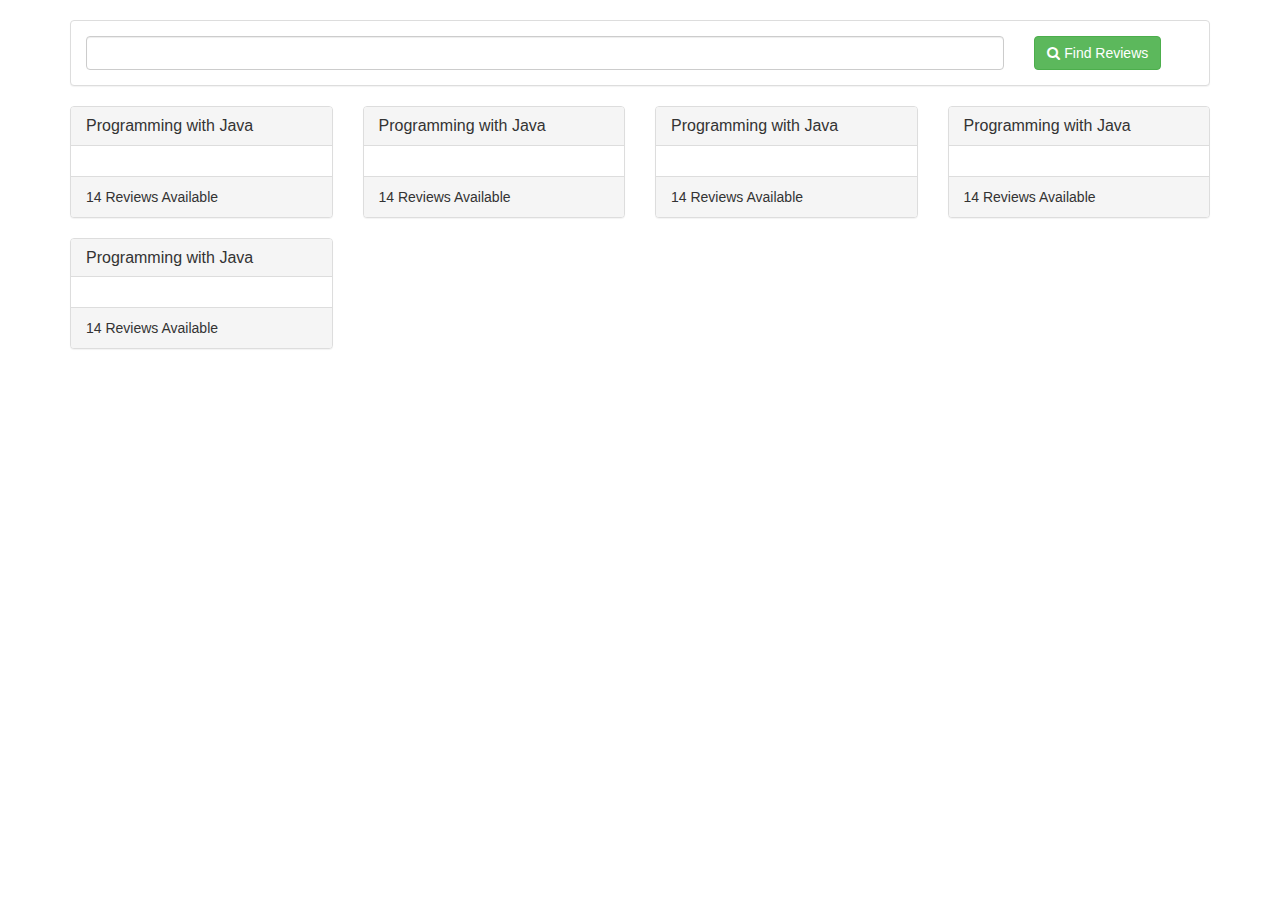
<file: index.html>
<html>
    <head>
        <title>Mockups of UI Implementation using Bootstrap</title>
        
        <script type="text/javascript" src="https://code.jquery.com/jquery-2.2.0.min.js"></script>
        <script type="text/javascript" src="https://maxcdn.bootstrapcdn.com/bootstrap/3.3.6/js/bootstrap.min.js"></script>
        <link rel="stylesheet" href="https://maxcdn.bootstrapcdn.com/bootstrap/3.3.6/css/bootstrap.min.css" type="text/css" />
        <link rel="stylesheet" href="https://maxcdn.bootstrapcdn.com/font-awesome/4.5.0/css/font-awesome.min.css" type="text/css" />
        
    </head>
    
    <body>
        <br/>
        <div class="container">
            <div class="row">
                <div class="col-lg-12">
                    <div class='panel panel-default'>
                        <div class="panel-body">
                            <div class="row">
                                <div class="col-lg-10">
                                    <input type='text' id="searchText" class="form-control">
                                </div>
                                <div class="col-lg-2">
                                    <button class='btn btn-success'>
                                        <i class="fa fa-search"></i> Find Reviews
                                    </button>
                                </div>
                            </div>
                        </div>
                    </div>
                </div>
            </div>
            
            
            
            <!-- search results -->
            
            <div class="row">
                <div class="col-lg-3">
                    <div class="panel panel-default">
                        <div class="panel-heading">
                            <h5 class="panel-title">Programming with Java</h5>
                        </div>
                        <div class="panel-body">
                            
                        </div>
                        
                        <div class="panel-footer">
                            <span >14 Reviews Available</span>
                        </div>
                    </div>
                </div>
                
                <div class="col-lg-3">
                    <div class="panel panel-default">
                        <div class="panel-heading">
                            <h5 class="panel-title">Programming with Java</h5>
                        </div>
                        <div class="panel-body">
                            
                        </div>
                        
                        <div class="panel-footer">
                            <span>14 Reviews Available</span>
                        </div>
                    </div>
                </div>
                
                
                <div class="col-lg-3">
                    <div class="panel panel-default">
                        <div class="panel-heading">
                            <h5 class="panel-title">Programming with Java</h5>
                        </div>
                        <div class="panel-body">
                            
                        </div>
                        
                        <div class="panel-footer">
                            <span>14 Reviews Available</span>
                        </div>
                    </div>
                </div>
                
                
                <div class="col-lg-3">
                    <div class="panel panel-default">
                        <div class="panel-heading">
                            <h5 class="panel-title">Programming with Java</h5>
                        </div>
                        <div class="panel-body">
                            
                        </div>
                        
                        <div class="panel-footer">
                            <span>14 Reviews Available</span>
                        </div>
                    </div>
                </div>
                
                <div class="col-lg-3">
                    <div class="panel panel-default">
                        <div class="panel-heading">
                            <h5 class="panel-title">Programming with Java</h5>
                        </div>
                        <div class="panel-body">
                            
                        </div>
                        
                        <div class="panel-footer">
                            <span>14 Reviews Available</span>
                        </div>
                    </div>
                </div>
            </div>
            
            
            
            
        </div>
        
    </body>
</html>
</file>
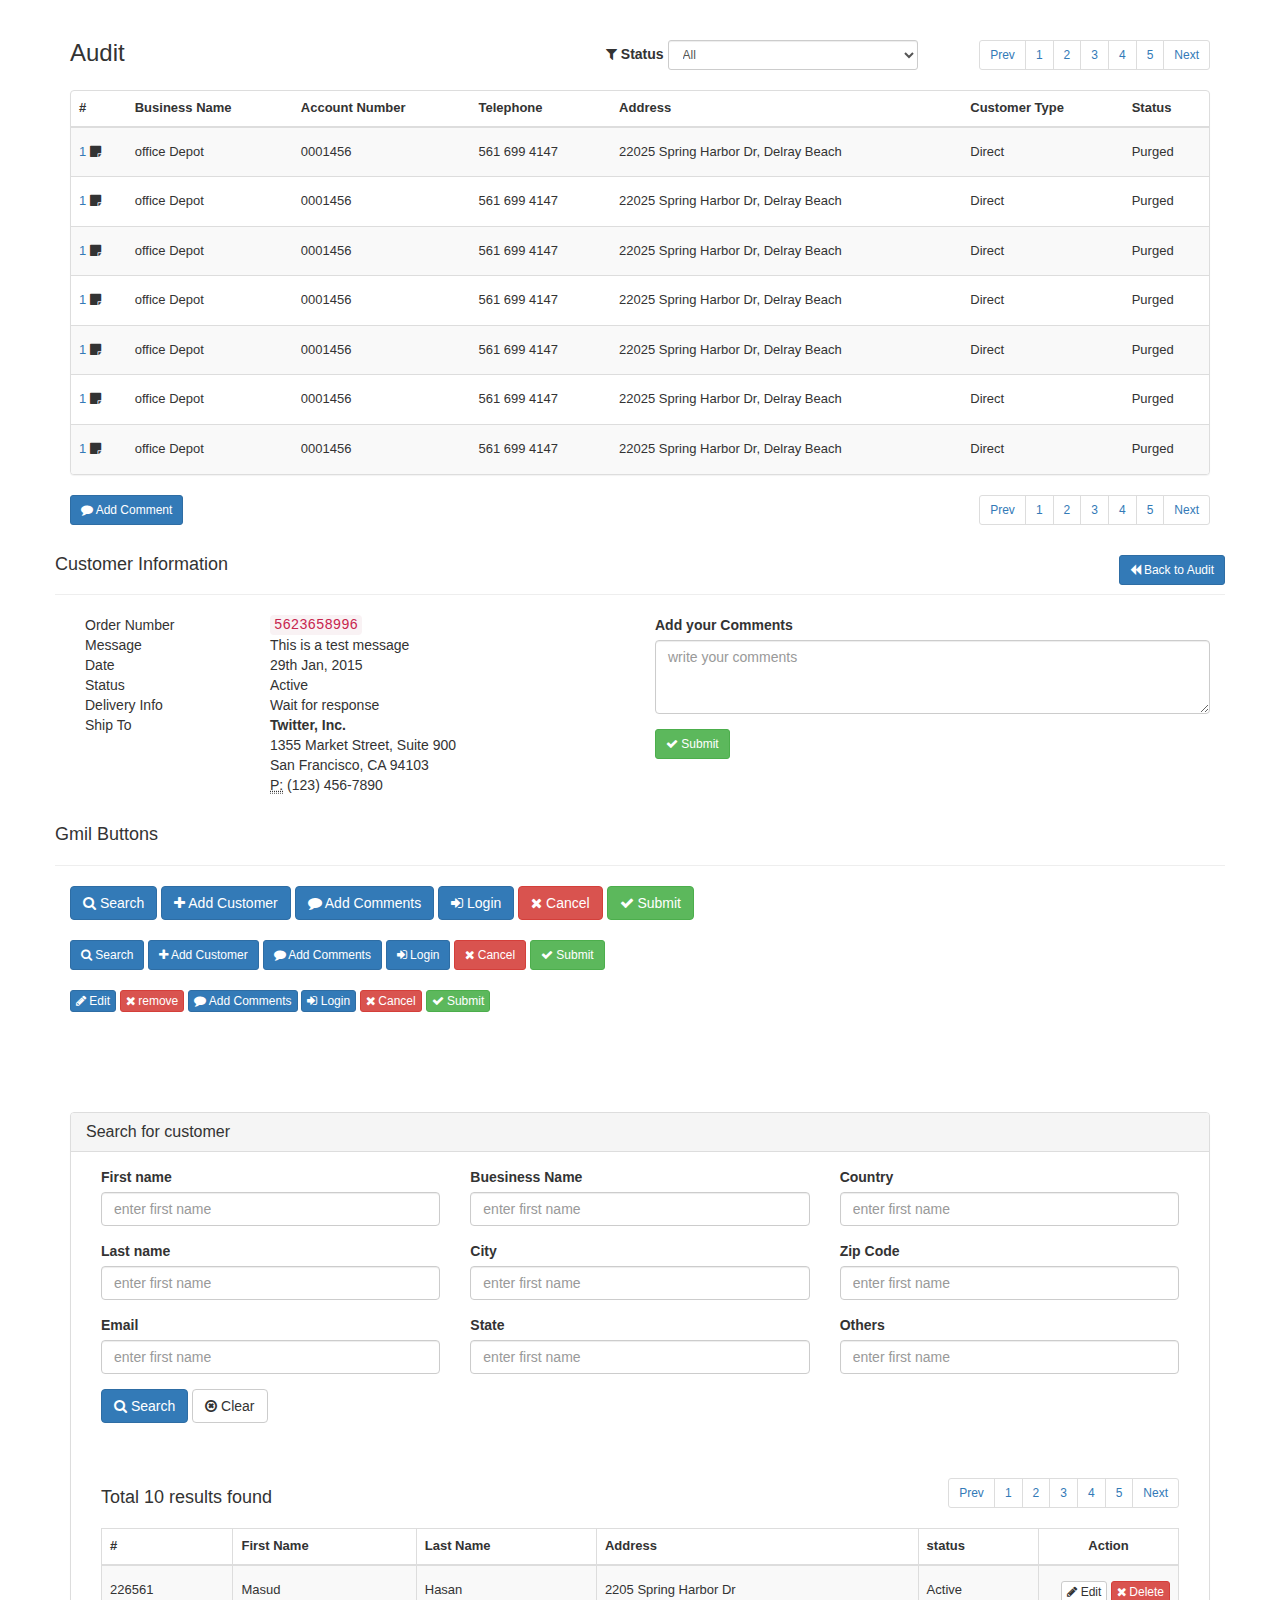
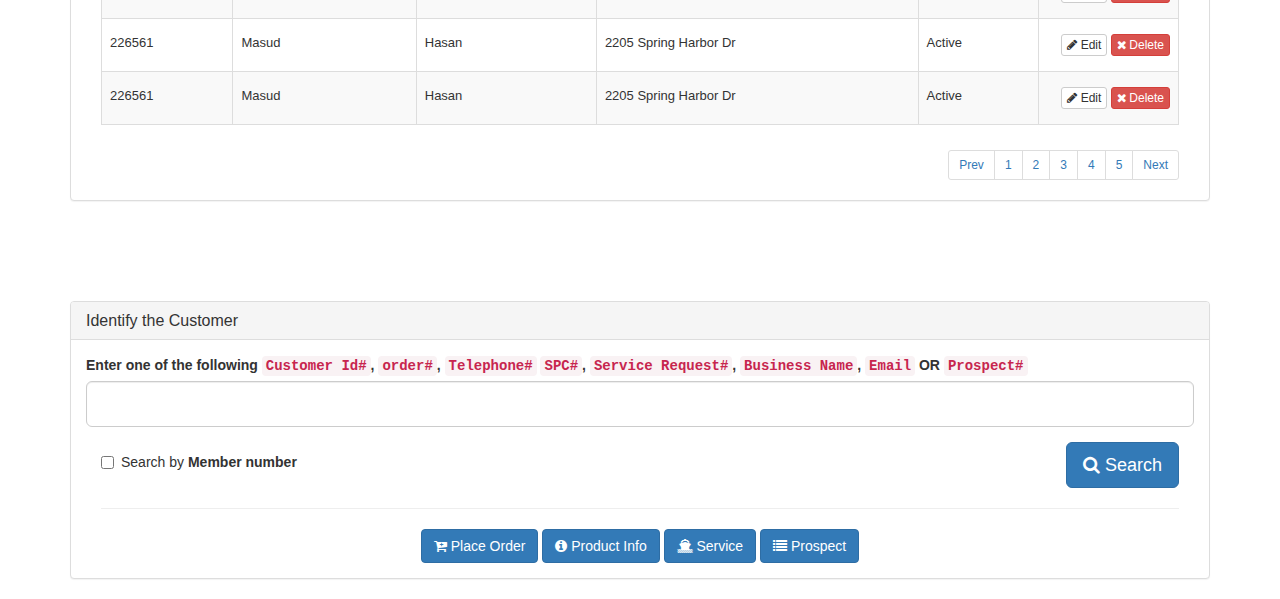
<file: Mockup.html>
<html>
    <head>
        <title>IBRF: Instant Book Review Finder</title>
        
        <script type="text/javascript" src="https://code.jquery.com/jquery-2.2.0.min.js"></script>
        <script type="text/javascript" src="https://maxcdn.bootstrapcdn.com/bootstrap/3.3.6/js/bootstrap.min.js"></script>
        <script type="text/javascript" src="js/audit.js"></script>
        
        <link rel="stylesheet" href="https://maxcdn.bootstrapcdn.com/bootstrap/3.3.6/css/bootstrap.min.css" type="text/css" />
        <link rel="stylesheet" href="https://maxcdn.bootstrapcdn.com/font-awesome/4.5.0/css/font-awesome.min.css" type="text/css" />
        <link rel="stylesheet" href="css/bootstrap.over-ride.css" type="text/css" />
        <link rel="stylesheet" href="css/style.css" type="text/css" />
    </head>
    
    <body>
        <br/>
        
        <div class="container">
            
            <div id="audit-details"></div> <!-- audit details container -->
            
            <div class="row" id="audit-item-list">
                
                <div class="col-lg-12">
                    
                    
                    <div class="row">
                        <div class="col-lg-5">
                            <h3>Audit</h3>
                        </div>
                        <div class="col-lg-4" style="text-align:right">
                            <form class="form-inline" style="margin:20px 0">
                                <div class="form-group">
                                    <label for="email"><i class="fa fa-filter"></i> Status</label>
                                    <select class="form-control input-sm" style="width:250px">
                                        <option>All</option>
                                    </select>
                                </div>
                            </form>
                        </div>    
                        
                        <div class="col-lg-3" style="text-align:right">
                            <ul class="pagination pagination-sm">
                              <li><a href="#">Prev</a></li>
                              <li><a href="#">1</a></li>
                              <li><a href="#">2</a></li>
                              <li><a href="#">3</a></li>
                              <li><a href="#">4</a></li>
                              <li><a href="#">5</a></li>
                              <li><a href="#">Next</a></li>
                            </ul>
                        </div>    
                    </div>
                    
                    <div class="panel panel-default">
                        <table class="table table-hover table-striped" id="audit-list">
                            <thead>
                            <tr>
                                <th>#</th>
                                <th>Business Name</th>
                                <th>Account Number</th>
                                <th>Telephone</th>
                                <th>Address</th>
                                <th>Customer Type</th>
                                <th>Status</th>
                            </tr>
                            </thead>
                            
                            <tbody>
                            <tr class="showDetails">
                                <td class="not-bind-click"><a href="">1</a> <i class="fa fa-sticky-note"></i></td>
                                <td>office Depot</td>
                                <td>0001456</td>
                                <td>561 699 4147</td>
                                <td>22025 Spring Harbor Dr, Delray Beach</td>
                                <td>Direct</td>
                                <td>Purged</td>
                            </tr>
                            
                             <tr class="showDetails">
                                <td class="not-bind-click"><a href="">1</a> <i class="fa fa-sticky-note"></i></td>
                                <td>office Depot</td>
                                <td>0001456</td>
                                <td>561 699 4147</td>
                                <td>22025 Spring Harbor Dr, Delray Beach</td>
                                <td>Direct</td>
                                <td>Purged</td>
                            </tr>
                             <tr class="showDetails">
                                <td class="not-bind-click"><a href="">1</a> <i class="fa fa-sticky-note"></i></td>
                                <td>office Depot</td>
                                <td>0001456</td>
                                <td>561 699 4147</td>
                                <td>22025 Spring Harbor Dr, Delray Beach</td>
                                <td>Direct</td>
                                <td>Purged</td>
                            </tr>
                            
                             <tr class="showDetails">
                                <td class="not-bind-click"><a href="">1</a> <i class="fa fa-sticky-note"></i></td>
                                <td>office Depot</td>
                                <td>0001456</td>
                                <td>561 699 4147</td>
                                <td>22025 Spring Harbor Dr, Delray Beach</td>
                                <td>Direct</td>
                                <td>Purged</td>
                            </tr>
                            
                            <tr class="showDetails">
                                <td class="not-bind-click"><a href="">1</a> <i class="fa fa-sticky-note"></i></td>
                                <td>office Depot</td>
                                <td>0001456</td>
                                <td>561 699 4147</td>
                                <td>22025 Spring Harbor Dr, Delray Beach</td>
                                <td>Direct</td>
                                <td>Purged</td>
                            </tr>
                            
                            <tr class="showDetails">
                                <td class="not-bind-click"><a href="">1</a> <i class="fa fa-sticky-note"></i></td>
                                <td>office Depot</td>
                                <td>0001456</td>
                                <td>561 699 4147</td>
                                <td>22025 Spring Harbor Dr, Delray Beach</td>
                                <td>Direct</td>
                                <td>Purged</td>
                            </tr>
                            
                            <tr class="showDetails">
                                <td class="not-bind-click"><a href="">1</a> <i class="fa fa-sticky-note"></i></td>
                                <td>office Depot</td>
                                <td>0001456</td>
                                <td>561 699 4147</td>
                                <td>22025 Spring Harbor Dr, Delray Beach</td>
                                <td>Direct</td>
                                <td>Purged</td>
                            </tr>
                            </tbody>
                            
                        </table>
                    </div>    
                    
                    <div class="row">
                        <div class="col-lg-4">
                            <button class="btn btn-primary btn-sm">
                                <i class="fa fa-comment"></i> Add Comment
                            </button>
                        </div>
                        <div class="col-lg-8" style="text-align:right">
                            <ul class="pagination pagination-sm" style="margin:0">
                              <li><a href="#">Prev</a></li>
                              <li><a href="#">1</a></li>
                              <li><a href="#">2</a></li>
                              <li><a href="#">3</a></li>
                              <li><a href="#">4</a></li>
                              <li><a href="#">5</a></li>
                              <li><a href="#">Next</a></li>
                            </ul>
                        </div>    
                    </div>
                </div>
                
            </div>
            
            <!--Comments message form -->
            <div class="row">
                <br/>
                <h4>
                    Customer Information
                    <span style="float:right; margin:0px;"><button class="btn btn-primary btn-sm" id="backToAudit"><i class="fa fa-backward"></i> Back to Audit</button></span>
                </h4>
                <hr/>
                <div class="col-lg-6">
                    
                    <div class="col-lg-4">Order Number</div>
                    <div class="col-lg-8"><code>5623658996</code></div>
                    
                    <div class="col-lg-4">Message</div>
                    <div class="col-lg-8">This is a test message</div>
                    
                    <div class="col-lg-4">Date</div>
                    <div class="col-lg-8">29th Jan, 2015</div>
                    
                    <div class="col-lg-4">Status</div>
                    <div class="col-lg-8">Active</div>
                    
                    <div class="col-lg-4">Delivery Info</div>
                    <div class="col-lg-8">Wait for response</div>
                    
                    <div class="col-lg-4">Ship To</div>
                    <div class="col-lg-8">
                        
                         <address>
                          <strong>Twitter, Inc.</strong><br>
                          1355 Market Street, Suite 900<br>
                          San Francisco, CA 94103<br>
                          <abbr title="Phone">P:</abbr> (123) 456-7890
                        </address>
                    
                    </div>
                    
                   
                </div>    
                <div class="col-lg-6">
                    <form>
                        <div class="form-group">
                            <label for="exampleInputEmail1">Add your Comments</label>
                            <textarea class="form-control" rows="3" placeholder="write your comments"></textarea>
                        </div>
                        <button type="submit" class="btn btn-success btn-sm"><i class="fa fa-check"></i> Submit</button>
                    </form>
                </div>    
            </div>
            
            
            <!-- Some buttons --> 
            <div class="row">
                <h4>Gmil Buttons</h4>
                <hr/>
                <div class="col-lg-12">
                    <button class="btn btn-primary"><i class="fa fa-search"></i> Search</button>
                    <button class="btn btn-primary"><i class="fa fa-plus"></i> Add Customer</button>
                    <button class="btn btn-primary"><i class="fa fa-comment"></i> Add Comments</button>
                    <button class="btn btn-primary"><i class="fa fa-sign-in"></i> Login</button>
                    <button class="btn btn-danger"><i class="fa fa-remove"></i> Cancel</button>
                    <button class="btn btn-success"><i class="fa fa-check"></i> Submit</button>
                </div>
                <div class="col-lg-12">&nbsp;</div>
                <div class="col-lg-12">
                    <button class="btn btn-primary btn-sm"><i class="fa fa-search"></i> Search</button>
                    <button class="btn btn-primary btn-sm"><i class="fa fa-plus"></i> Add Customer</button>
                    <button class="btn btn-primary btn-sm"><i class="fa fa-comment"></i> Add Comments</button>
                    <button class="btn btn-primary btn-sm"><i class="fa fa-sign-in"></i> Login</button>
                    <button class="btn btn-danger btn-sm"><i class="fa fa-remove"></i> Cancel</button>
                    <button class="btn btn-success btn-sm"><i class="fa fa-check"></i> Submit</button>
                </div>
                
                <div class="col-lg-12">&nbsp;</div>
                <div class="col-lg-12">
                    <button class="btn btn-primary btn-xs"><i class="fa fa-pencil"></i> Edit</button>
                    <button class="btn btn-danger btn-xs"><i class="fa fa-close"></i> remove</button>
                    <button class="btn btn-primary btn-xs"><i class="fa fa-comment"></i> Add Comments</button>
                    <button class="btn btn-primary btn-xs"><i class="fa fa-sign-in"></i> Login</button>
                    <button class="btn btn-danger btn-xs"><i class="fa fa-remove"></i> Cancel</button>
                    <button class="btn btn-success btn-xs"><i class="fa fa-check"></i> Submit</button>
                </div>
                
            </div>
            
            <!--end of buttons -->
            <br/><br/><br/><br/><br/>
            <!-- search -->
            
            <div class="row">
                <div class="col-lg-12">
                    <div class="panel panel-default">
                        <div class="panel-heading">
                            <h3 class="panel-title">Search for customer</h3>
                        </div>
                        
                        <div class="panel-body">
                            <div class="form">
                                <div class="col-lg-4">
                                    <div class="form-group">
                                        <label>First name</label>
                                        <input type="text" class="form-control" placeholder="enter first name"/> 
                                    </div>
                                    
                                    <div class="form-group">
                                        <label>Last name</label>
                                        <input type="text" class="form-control" placeholder="enter first name"/> 
                                    </div>
                                    
                                    <div class="form-group">
                                        <label>Email</label>
                                        <input type="text" class="form-control" placeholder="enter first name"/> 
                                    </div>
                                </div>
                                
                                <div class="col-lg-4">
                                    <div class="form-group">
                                        <label>Buesiness Name</label>
                                        <input type="text" class="form-control" placeholder="enter first name"/> 
                                    </div>
                                    
                                    <div class="form-group">
                                        <label>City</label>
                                        <input type="text" class="form-control" placeholder="enter first name"/> 
                                    </div>
                                    
                                    <div class="form-group">
                                        <label>State</label>
                                        <input type="text" class="form-control" placeholder="enter first name"/> 
                                    </div>
                                </div>
                                
                                <div class="col-lg-4">
                                    <div class="form-group">
                                        <label>Country</label>
                                        <input type="text" class="form-control" placeholder="enter first name"/> 
                                    </div>
                                    
                                    <div class="form-group">
                                        <label>Zip Code</label>
                                        <input type="text" class="form-control" placeholder="enter first name"/> 
                                    </div>
                                    
                                    <div class="form-group">
                                        <label>Others</label>
                                        <input type="text" class="form-control" placeholder="enter first name"/> 
                                    </div>
                                </div>
                                <div class="col-lg-12">
                                    <button class="btn btn-primary"><i class="fa fa-search"></i> Search</button>
                                    <button class="btn btn-default"><i class="fa fa-times-circle-o"></i> Clear</button>
                                </div>
                            </div>
                        </div>
                        
                        <!-- search results -->
                        <br/>  
                        <br/>
                        <div class="row">
                            <div class="col-lg-12" style="padding:0px 45px">
                                <div>
                                    <h4 style="float:left;">Total 10 results found</h4>
                                    <ul class="pagination pagination-sm" style="float:right;  margin-top:0px;">
                                          <li><a href="#">Prev</a></li>
                                          <li><a href="#">1</a></li>
                                          <li><a href="#">2</a></li>
                                          <li><a href="#">3</a></li>
                                          <li><a href="#">4</a></li>
                                          <li><a href="#">5</a></li>
                                          <li><a href="#">Next</a></li>
                                    </ul>
                                </div>
                                
                                <table class="table table-hover table-bordered table-striped">
                                    <thead>
                                        <tr>
                                            <th>#</th>
                                            <th>First Name</th>
                                            <th>Last Name</th>
                                            <th>Address</th>
                                            <th>status</th>
                                            <th class="text-center"  width="13%">Action</th>
                                        </tr>
                                    </thead>
                                    <tbody>
                                        <tr>
                                            <td>226561</td>
                                            <td>Masud</td>
                                            <td>Hasan</td>
                                            <td>2205 Spring Harbor Dr</td>
                                            <td>Active</td>
                                            <td class="text-right">
                                                <button class="btn btn-xs btn-default"><i class="fa fa-pencil"></i> Edit</button>
                                                <button class="btn btn-xs btn-danger"><i class="fa fa-remove"></i> Delete</button>
                                            </td>
                                        </tr>
                                        
                                         <tr>
                                            <td>226561</td>
                                            <td>Masud</td>
                                            <td>Hasan</td>
                                            <td>2205 Spring Harbor Dr</td>
                                            <td>Active</td>
                                            <td class="text-right">
                                                <button class="btn btn-xs btn-default"><i class="fa fa-pencil"></i> Edit</button>
                                                <button class="btn btn-xs btn-danger"><i class="fa fa-remove"></i> Delete</button>
                                            </td>
                                        </tr>
                                        
                                         <tr>
                                            <td>226561</td>
                                            <td>Masud</td>
                                            <td>Hasan</td>
                                            <td>2205 Spring Harbor Dr</td>
                                            <td>Active</td>
                                            <td class="text-right">
                                                <button class="btn btn-xs btn-default"><i class="fa fa-pencil"></i> Edit</button>
                                                <button class="btn btn-xs btn-danger"><i class="fa fa-remove"></i> Delete</button>
                                            </td>
                                        </tr>
                                    </tbody>
                                </table>
                                <ul class="pagination pagination-sm" style="float:right; margin-top:5px;">
                                      <li><a href="#">Prev</a></li>
                                      <li><a href="#">1</a></li>
                                      <li><a href="#">2</a></li>
                                      <li><a href="#">3</a></li>
                                      <li><a href="#">4</a></li>
                                      <li><a href="#">5</a></li>
                                      <li><a href="#">Next</a></li>
                                </ul>
                            </div>
                            
                            
                        </div>
                        
                    </div>
                </div>
            </div>
            
            <br/><br/><br/><br/>
            <!-- Lookup customer screen -->
            <div class="row">
                <div class="col-lg-12">
                    
                    <div class="panel panel-default">
                        <div class="panel-heading">
                            <h1 class="panel-title">Identify the Customer</h1>
                        </div>
                        <div class="panel-body">
                            <div class="form-group">
                                <label>Enter one of the following <code>Customer Id#</code>, <code>order#</code>, <code>Telephone#</code> <code>SPC#</code>, <code>Service Request#</code>, <code>Business Name</code>, <code>Email</code> OR <code>Prospect#</code></label>
                                <input type="text" class="form-control input-lg">
                            </div>
                            <div class="col-lg-6">
                                <div class="checkbox">
                                    <label>
                                      <input type="checkbox"> Search by <strong>Member number</strong>
                                    </label>
                                </div>
                            </div>
                            <div class="col-lg-6 text-right">
                                <button class="btn btn-primary btn-lg" type="submit"><i class="fa fa-search"></i> Search</button>
                            </div>
                            
                            <div class="col-lg-12 text-center">
                                <hr/>
                                <button class="btn btn-primary" type="button"><i class="fa fa-cart-plus"></i> Place Order</button>
                                <button class="btn btn-primary" type="button"><i class="fa fa-info-circle"></i> Product Info</button>
                                <button class="btn btn-primary" type="button"><i class="fa fa-ship"></i> Service</button>
                                <button class="btn btn-primary" type="button"><i class="fa fa-list"></i> Prospect</button>
                            </div>
                        </div>
                    </div>
                </div>
            </div>
            
            
        </div>
        
        
        <!-- Template for -->
        <script type="html/template" id="popoverContent">
            <div class="row">
                <div class="col-lg-12">
                    <table class="table table-table-striped">
                        <thead>
                            <tr>
                                <th>Author</th>
                                <th>Details</th>
                                <th>Date</th>
                                <th>status</th>
                                <th>Comment By</th>
                                <th>Action</th>
                            </tr>
                            <tr>
                                <td>&nbsp;</td>
                                <td>&nbsp;</td>
                                <td>&nbsp;</td>
                                <td>&nbsp;</td>
                                <td>&nbsp;</td>
                                <td>&nbsp;</td>
                            </tr>
                        </thead>
                    </table>
                </div>
            </div>
        </script>
        
        
        <script type="html/template" id="auditDetailsContent">
            
        <div class="row">
                <div class="col-lg-12">
                    <h3>
                        Audit Details
                        <span style="float:right; margin:0px;"><button class="btn btn-primary btn-sm" id="backToAudit"><i class="fa fa-backward"></i> Back to Audit</button></span>
                    </h3>
                    
                    <div class="panel panel-default">
                        <table class="table table-hover table-striped" id="audit-list">
                            <thead>
                            <tr>
                                <th>#</th>
                                <th>Business Name</th>
                                <th>Account Number</th>
                                <th>Telephone</th>
                                <th>Address</th>
                                <th>Customer Type</th>
                                <th>Status</th>
                            </tr>
                            </thead>
                            
                            <tbody>
                            <tr class="showDetails">
                                <td class="not-bind-click"><a href="">1</a> <i class="fa fa-sticky-note"></i></td>
                                <td>office Depot</td>
                                <td>0001456</td>
                                <td>561 699 4147</td>
                                <td>22025 Spring Harbor Dr, Delray Beach</td>
                                <td>Direct</td>
                                <td>Purged</td>
                            </tr>
                            </tbody>
                        </table>
                    </div>
                    
                </div>
            </div>            
        </script>
    </body>
</html>
</file>
<file: css/style.css>
#audit-list  .popover{
    width: 500px;
    height: 250px;
    max-width: none
}
</file>
